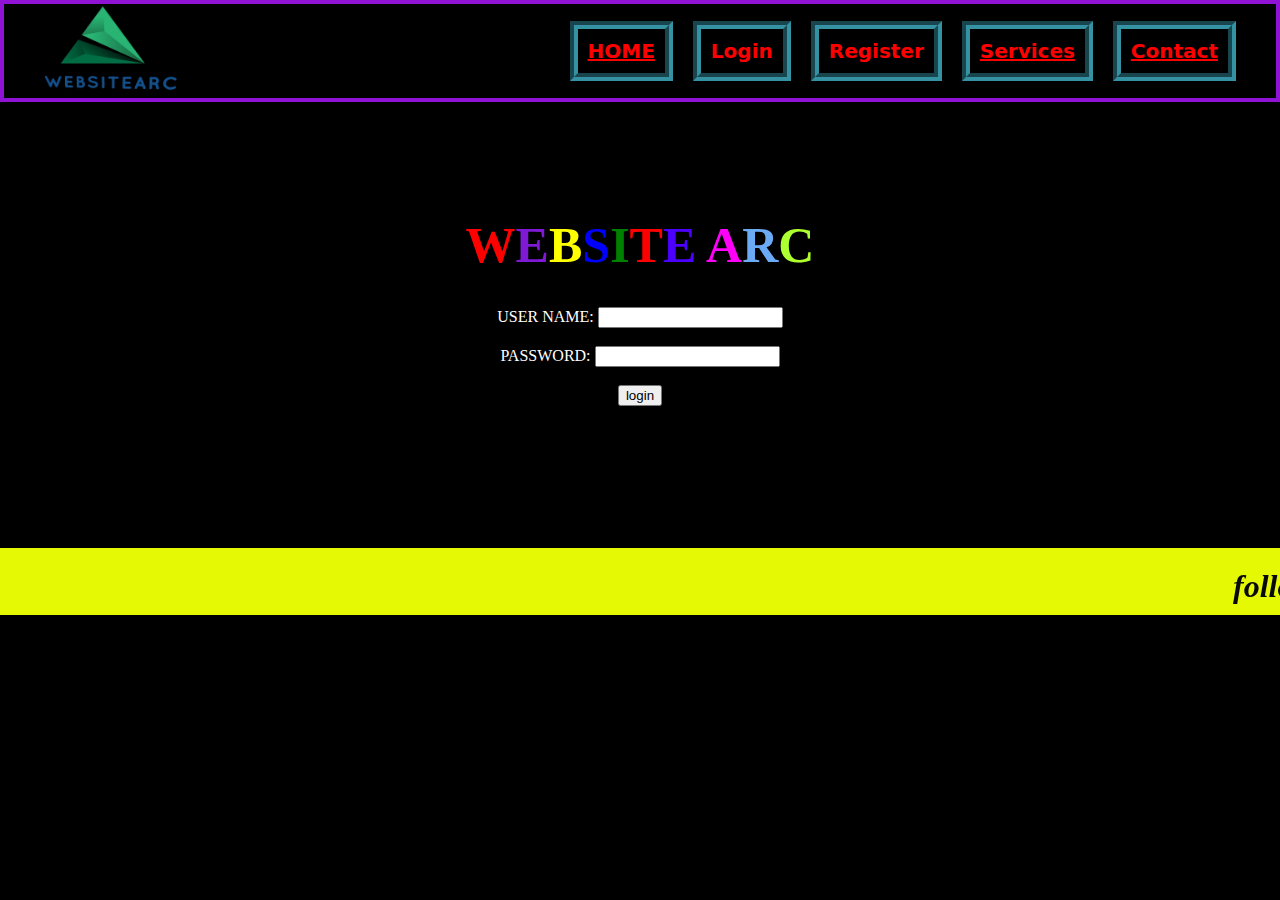
<file: login.html>
<!DOCTYPE html>
<html lang="en">
<head>
    <meta charset="UTF-8">
    <meta name="viewport" content="width=device-width, initial-scale=1.0">
    <title>Document</title>
    <link rel="stylesheet" href="style3.css" >
</head>
<body>
    <div class="navbar">
        <div class="navbar-left">
            <img src="./logo1.jpg" class="logo-img">
        </div>
        <div class="navbar-right">
            <a href="./index.html" target="_blank" class="a-element">HOME</a>
           <a class="a-element">Login</a>
           <a class="a-element">Register</a>
           <a  href="./services.html" target="_blank" class="a-element">Services</a>
            <a  href="./contact.html" class="a-element"> Contact</a>  
        </div>
    </div>
    <div>
        <h1 class="h1"><span class="a">W</span><span class="b">E</span><span class="c">B</span><span class="d">S</span><span class="e">I</span><span class="f">T</span><span class="g">E</span>    <span class="h">A</span><span class="i">R</span><span class="j">C</span></h1>
        <form class="form">
                 <label for="user name">USER NAME:</label>
                <input type="text" id="user name" name="user name" required>
                <br>
                <br>
                 <label for="password">PASSWORD:</label>
                 <input type="text" id="password" name="password" required>
                 <br>
                 <br>
                <input type="submit" value="login">
        </form>
        </div>
        <div class="navbar-bottom">
            <h1 class="nav-bo"> <marquee behavior="" direction="left">follow  my social media accounts for more updates </marquee></h1>
        </div>
</body>
</html>
</file>
<file: style3.css>
@import url('https://fonts.googleapis.com/css2?family=Encode+Sans&family=Mooli&family=Open+Sans:ital@1&family=Rubik+Doodle+Shadow&family=Rubik+Doodle+Triangles&display=swap');
body{
    margin: 0;
    background-color: black;
    color: white;
}
.navbar{
    display: flex;
    flex-direction: row;
    justify-content: space-between;
    background-color:black;
    border-color:rgb(144, 18, 212);
    border-style:solid;
    border-width: 4px;
}
.navbar-left{
    padding-left: 30px;
}
.navbar-right{
    padding-right: 30px;
    display: flex;
    flex-direction: row;
    align-items: center;
}
.a-element{
    padding:10px;
    margin:10px;
    font-family:system-ui, -apple-system, BlinkMacSystemFont, 'Segoe UI', Roboto, Oxygen, Ubuntu, Cantarell, 'Open Sans', 'Helvetica Neue', sans-serif;
    font-size: 20px;
    font-weight: bold;
   color: red;
   border-color: rgb(53, 146, 162);
   border-width: 8px ;
   border-style:groove;
}
.logo-img{
    padding-left: 1px;
    width: 150px;
    height: 90px;
}
.form{
    text-align: center;
    height: 220px;
}
.h1{
    padding-top: 80px;
    text-align: center;
    font-size: 50px;
    color: greenyellow;
}
    .a{

        color:red;
    }
    .b{
        color: rgb(126, 26, 213);
    }
    .c{
        color: yellow;
    }
    .d{
        color: blue;
    }
    .e{
        color: green;
    }
    .f{
        color: red;
    }  
    .g{
        color: rgb(111, 14, 215);
    } 
    .h{
        color: rgb(255, 0, 251);
    }
    .i{
        color: rgb(107, 171, 245);
    } 
    .g{
        color: rgb(76, 0, 255);
    } 
    .navbar-bottom{
        width: 100%;
        height: 67px;
        background-color: rgb(229, 249, 5);
    }
    .nav-bo{
        font-style: italic;
        padding-top:20px ;
        color: rgb(9, 9, 8);
    }
</file>
